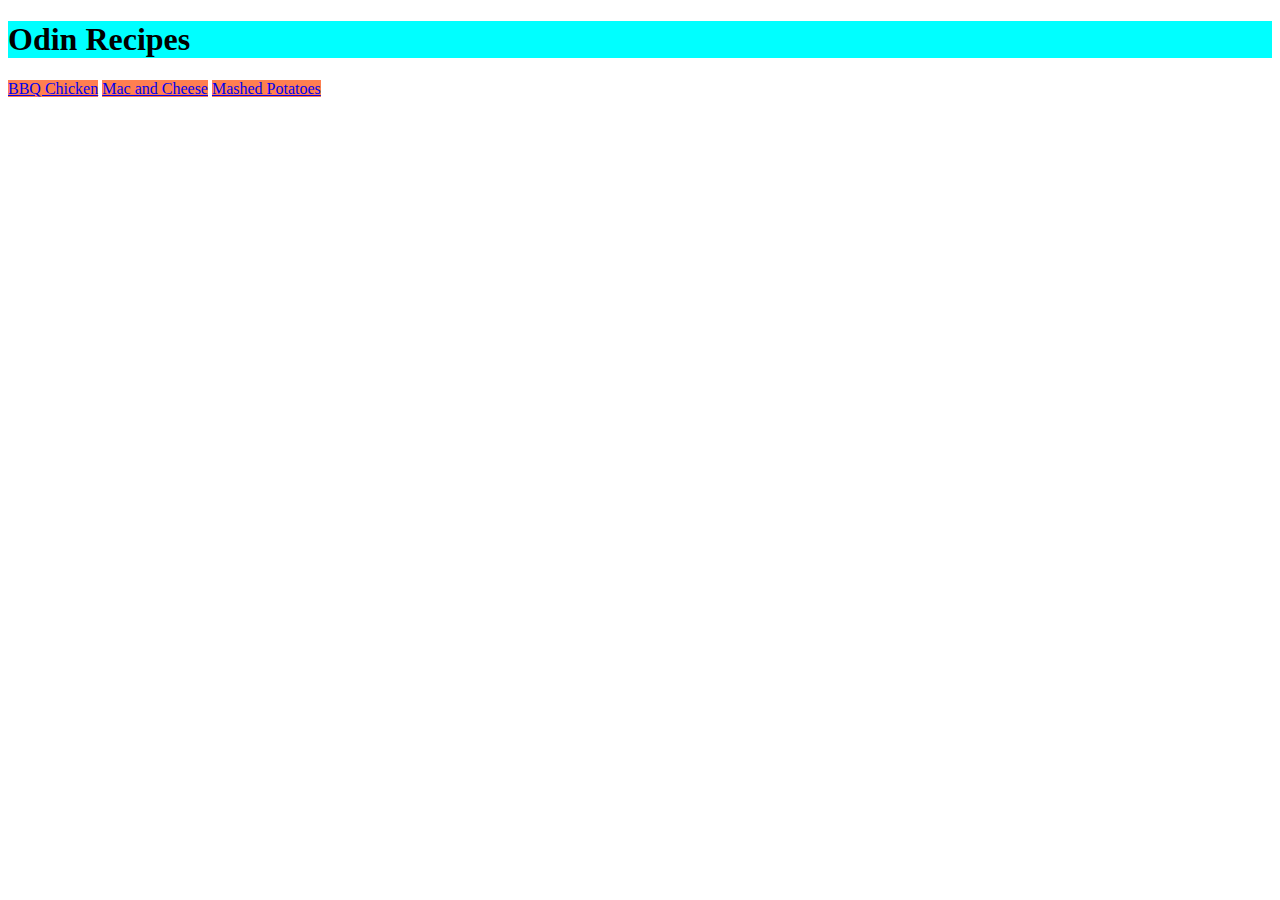
<file: index.html>
<!DOCTYPE html>

<html>
    <head>
        <meta charset="utf-8">
        <title>TOP Recipes</title>
        <link rel="stylesheet" href="style.css">
    </head>
    <body>
        <h1 class="page title">Odin Recipes</h1>
            <a href="recipes/bbq_chicken.html">BBQ Chicken</a>
            <a href="recipes/mac_and_cheese.html">Mac and Cheese</a>
            <a href="recipes/mashed_potatoes.html">Mashed Potatoes</a>
    </body>
</html>
</file>
<file: style.css>
body {
    font-family: 'Merriweather', serif;
    font-family: 'Roboto Mono', monospace;
    font-family: 'Sacramento', cursive;
}

h1 {
    background-color: aqua;
}

a {
    background-color: coral;
}

.MC .title {
    color: darkgreen;
    
}
</file>
